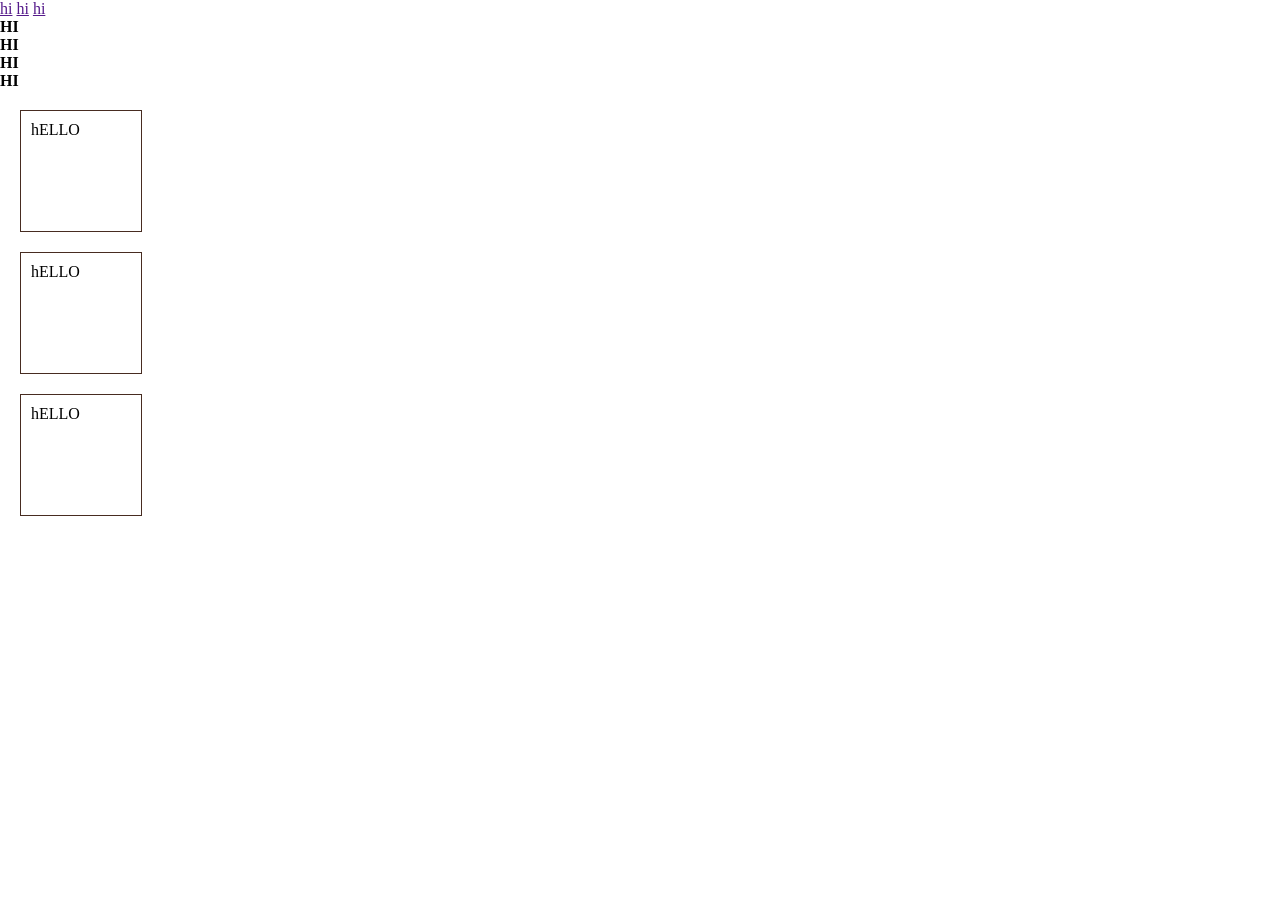
<file: Class 04 Css/index.html>
<!doctype html>
<html lang="en">
  <head>
    <meta charset="UTF-8" />
    <meta name="viewport" content="width=device-width, initial-scale=1.0" />
    <title>Document</title>
    <link rel="stylesheet" href="style.css" />
    <!-- <style>
      h1 {
        color: red;
      }
    </style> -->
  </head>
  <body>
    <!-- INLINE CSS -->
    <!-- <h1 style="color: blue">Cascading Style Sheet</h1> -->
    <!-- INTERNAL CSS -->
    <!-- Css written in the head section of the html file -->
    <!-- <h1 >Cascading Style Sheet</h1> -->
    <!-- EXTERNAL CSS -->
    <!-- Css written in a separate file and linked to the html file -->
    <!-- <h1 class="title">This is used to style html document</h1>

    <img
      src="https://encrypted-tbn0.gstatic.com/images?q=tbn:ANd9GcQjCleshGGar7PvkybLhS5WbL3lWIlrdf5uNMCy7KX_7Qb83NmdekYvRD8&s=10"
      alt=""
    />
    <svg
      xmlns="http://www.w3.org/2000/svg"
      width="16"
      height="16"
      fill="currentColor"
      class="bi bi-star-fill"
      viewBox="0 0 16 16"
    >
      <path
        d="M3.612 15.443c-.386.198-.824-.149-.746-.592l.83-4.73L.173 6.765c-.329-.314-.158-.888.283-.95l4.898-.696L7.538.792c.197-.39.73-.39.927 0l2.184 4.327 4.898.696c.441.062.612.636.282.95l-3.522 3.356.83 4.73c.078.443-.36.79-.746.592L8 13.187l-4.389 2.256z"
      />
    </svg>
    <h2>Classic rockwall</h2> -->

    <a href="">hi</a>
    <a href="">hi</a>
    <a href="">hi</a>

    <h4>HI</h4>
    <h4>HI</h4>
    <h4>HI</h4>
    <h4>HI</h4>

    <div>hELLO</div>
    <div>hELLO</div>
    <div>hELLO</div>
  </body>
</html>
</file>
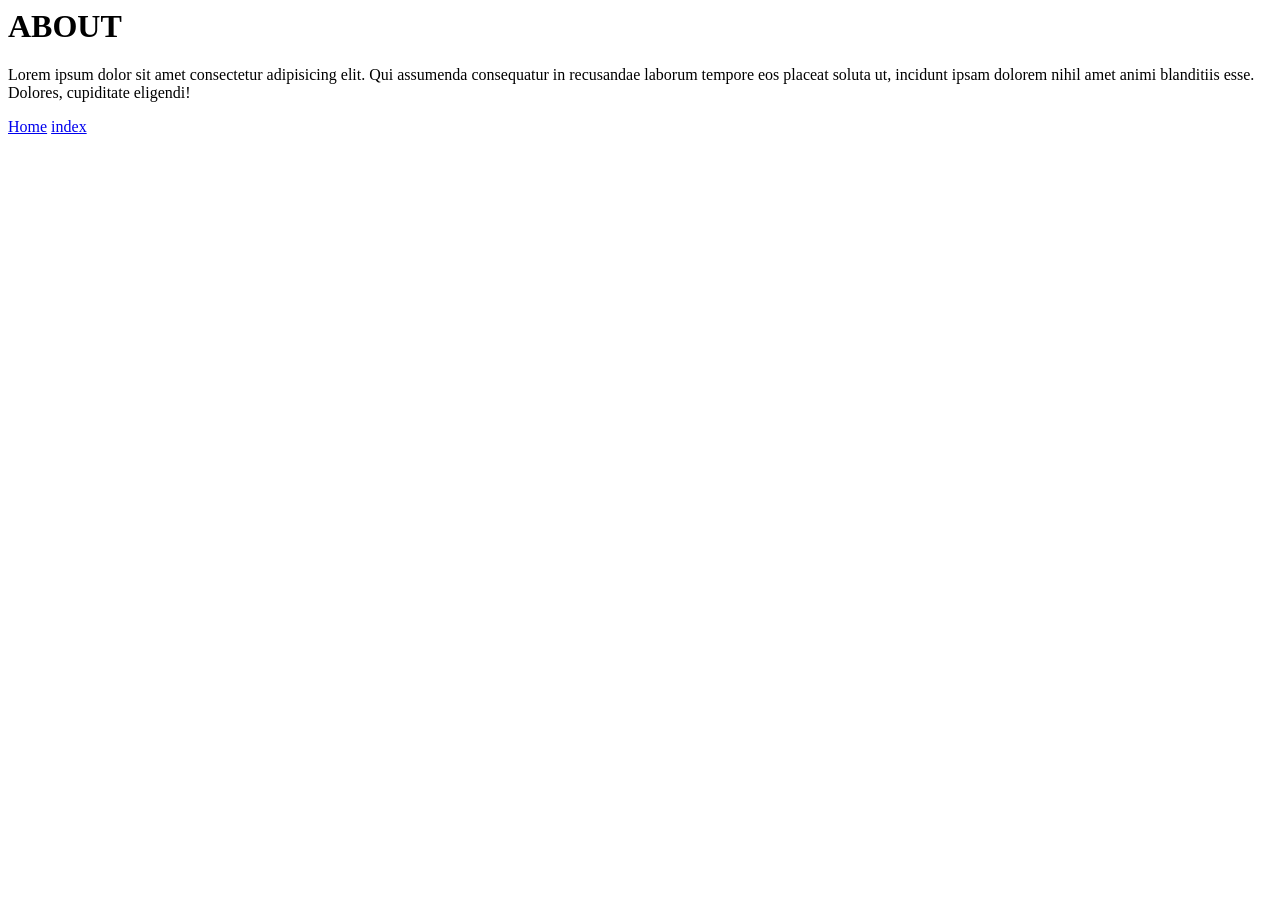
<file: Class 02 html/pages/about.html>
<html>
  <head></head>

  <body>
    <h1>ABOUT</h1>
    <p>
      Lorem ipsum dolor sit amet consectetur adipisicing elit. Qui assumenda
      consequatur in recusandae laborum tempore eos placeat soluta ut, incidunt
      ipsam dolorem nihil amet animi blanditiis esse. Dolores, cupiditate
      eligendi!
    </p>
    <a href="./home.html">Home</a>
    <a href="../index.html">index</a>
  </body>
</html>
</file>
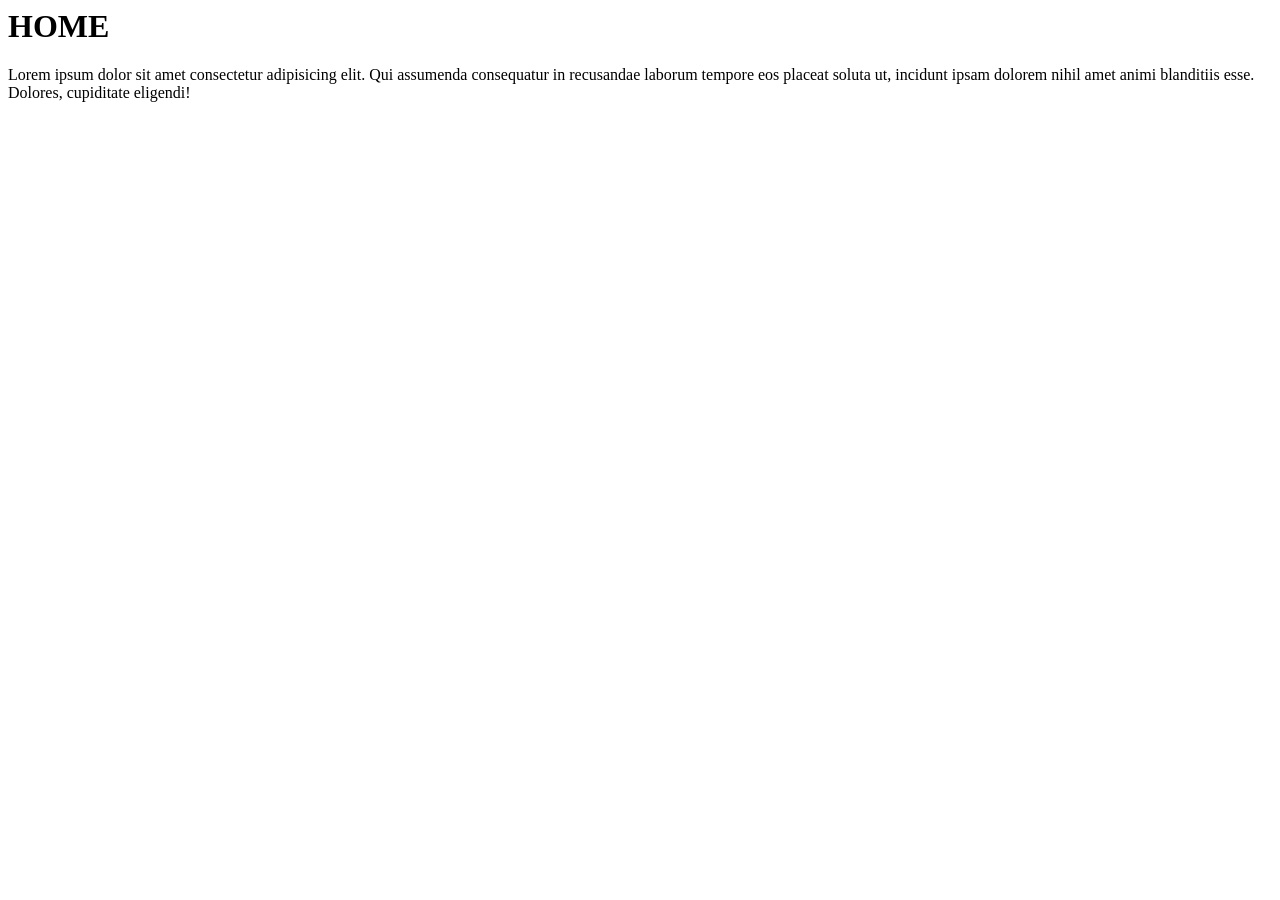
<file: Class 02 html/pages/home.html>
<html>
  <head></head>

  <body>
    <h1>HOME</h1>
    <p>
      Lorem ipsum dolor sit amet consectetur adipisicing elit. Qui assumenda
      consequatur in recusandae laborum tempore eos placeat soluta ut, incidunt
      ipsam dolorem nihil amet animi blanditiis esse. Dolores, cupiditate
      eligendi!
    </p>
  </body>
</html>
</file>
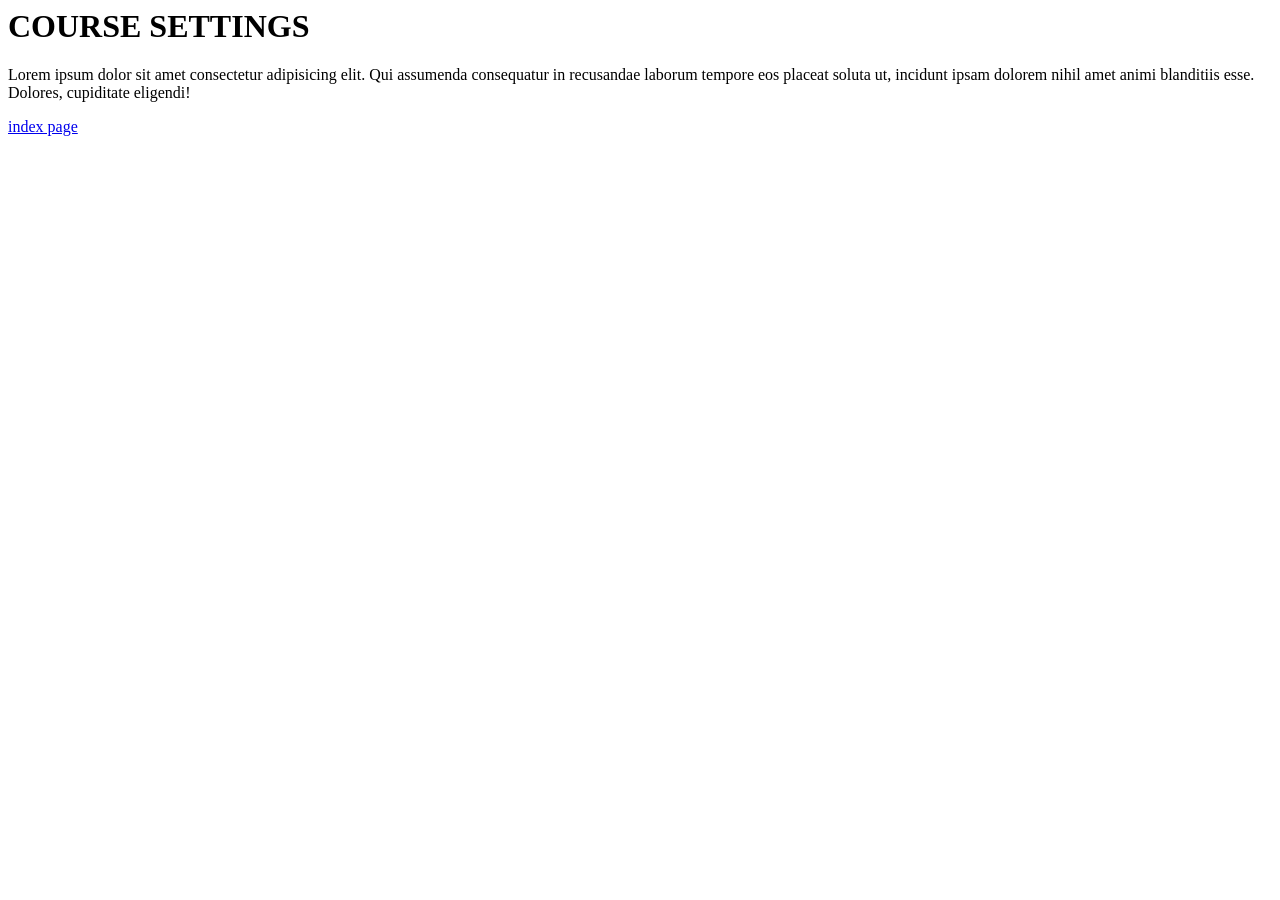
<file: Class 02 html/pages/settings/courseSettings.html>
<html>
  <head></head>

  <body>
    <h1>COURSE SETTINGS</h1>
    <p>
      Lorem ipsum dolor sit amet consectetur adipisicing elit. Qui assumenda
      consequatur in recusandae laborum tempore eos placeat soluta ut, incidunt
      ipsam dolorem nihil amet animi blanditiis esse. Dolores, cupiditate
      eligendi!
    </p>
    <a href="../../index.html">index page</a>
  </body>
</html>
</file>
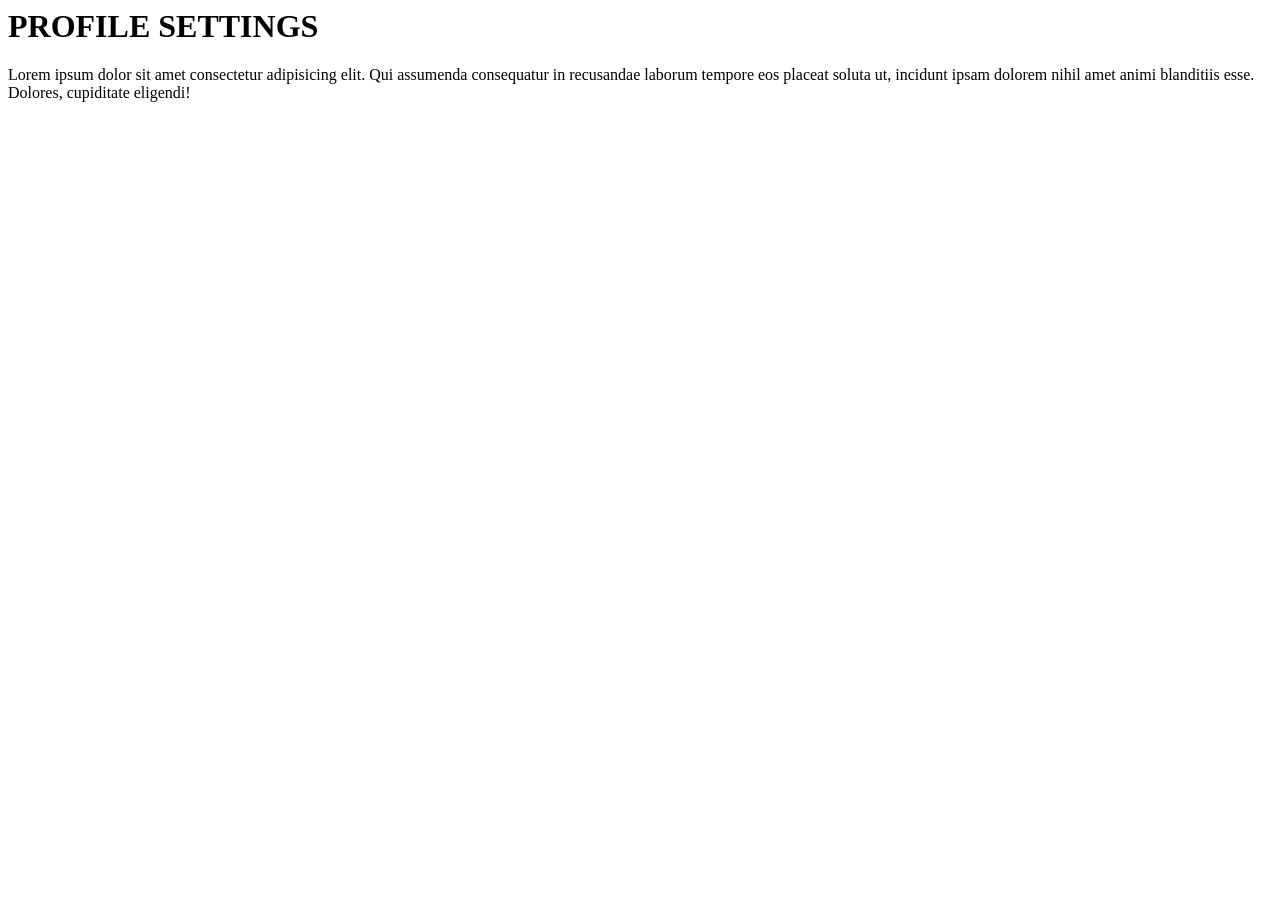
<file: Class 02 html/pages/settings/profileSettings.html>
<html>
  <head></head>

  <body>
    <h1>PROFILE SETTINGS</h1>
    <p>
      Lorem ipsum dolor sit amet consectetur adipisicing elit. Qui assumenda
      consequatur in recusandae laborum tempore eos placeat soluta ut, incidunt
      ipsam dolorem nihil amet animi blanditiis esse. Dolores, cupiditate
      eligendi!
    </p>
  </body>
</html>
</file>
<file: Class 04 Css/style.css>
*{
    padding: 0;
    margin:0
}

/* h1{
    color: brown;
} */

.title{
    /* color: cadetblue; color name */
    /* color: rgb(44, 48, 48) rbg value */
    color: #D1957D; /* hex value */
    background-color: #472c21;
    font-size:20px;
    font-weight: 600;
    /* letter-spacing: 20px; */
        font-family: monospace;
}


div{
    height: 100px;
    width: 100px;
   border: 1px solid #472c21;
   padding: 10px; /* space inside container */
   margin: 20px; /* space outside container */
}
</file>
